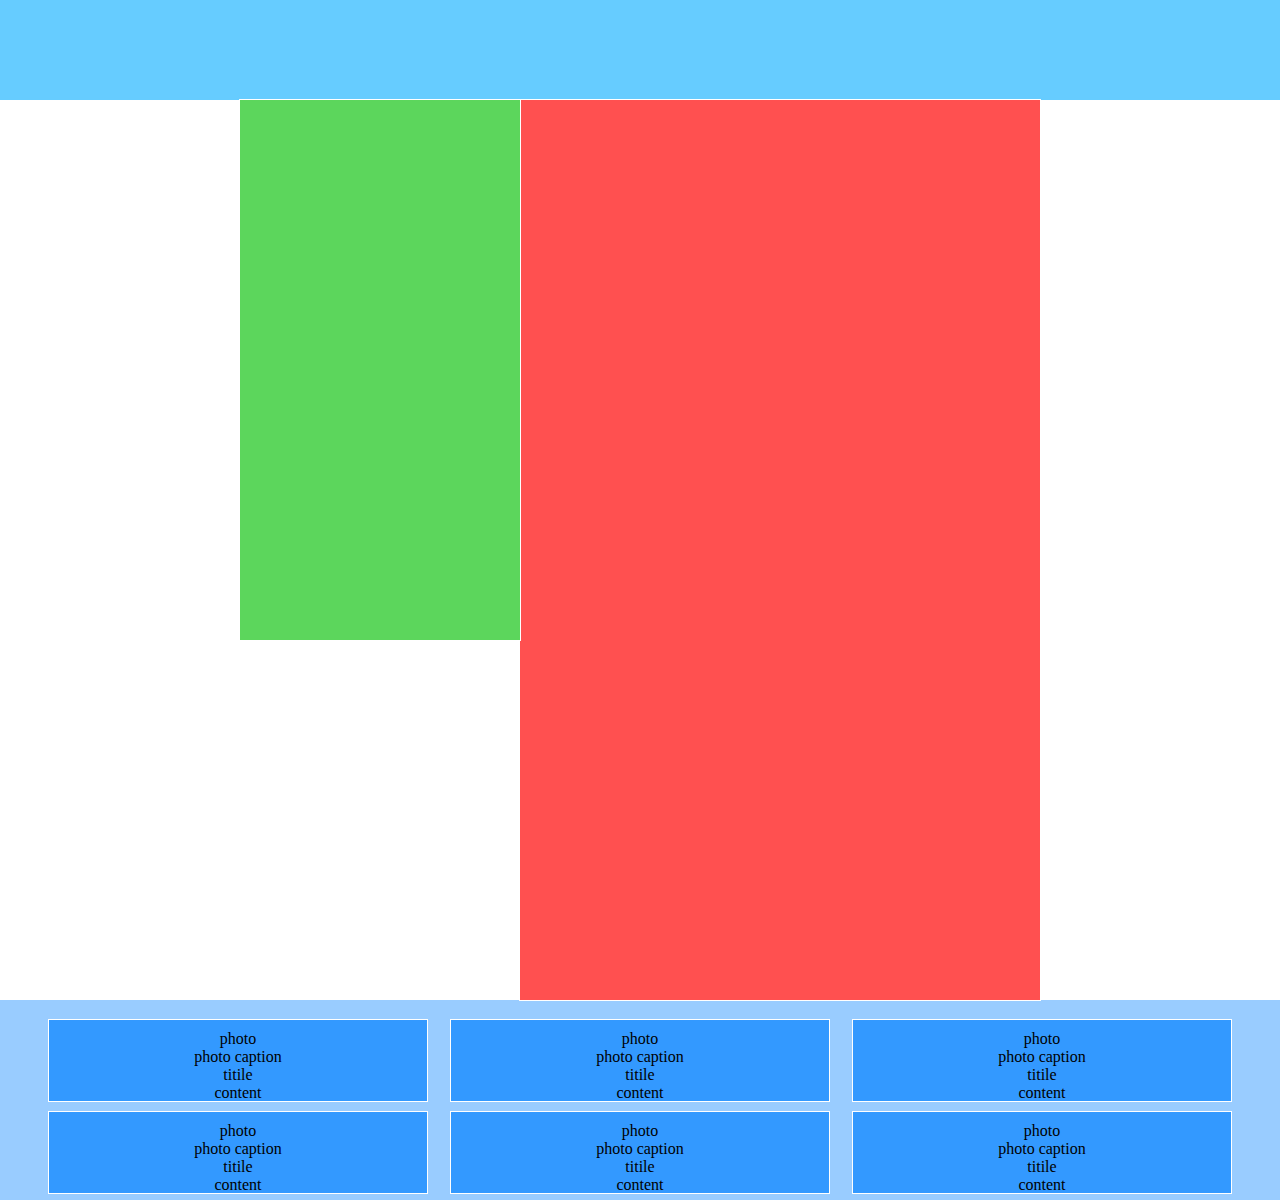
<file: index.html>
<!DOCTYPE html>
<html>
<head>
	<meta charset="utf-8">
	<title>floats</title>
	<link rel="stylesheet" type="text/css" href="./assets/css/style.css">
</head>
<body>
	<header>
	</header>
	<main>
		<div id="div-one"></div>
		<div id="div-two"></div>
	</main>
	<footer>
		<div class="media">
			<figure class="media-photo">photo</figure>
			<figcaption class="media-caption">photo caption</figcaption>
			<p class="media-title">titile</p>
			<p class="media-content">content</p>
		</div>
		<div class="media">
			<figure class="media-photo">photo</figure>
			<figcaption class="media-caption">photo caption</figcaption>
			<p class="media-title">titile</p>
			<p class="media-content">content</p>
		</div>
		<div class="media">
			<figure class="media-photo">photo</figure>
			<figcaption class="media-caption">photo caption</figcaption>
			<p class="media-title">titile</p>
			<p class="media-content">content</p>
		</div>
		<div class="media">
			<figure class="media-photo">photo</figure>
			<figcaption class="media-caption">photo caption</figcaption>
			<p class="media-title">titile</p>
			<p class="media-content">content</p>
		</div>
		<div class="media">
			<figure class="media-photo">photo</figure>
			<figcaption class="media-caption">photo caption</figcaption>
			<p class="media-title">titile</p>
			<p class="media-content">content</p>
		</div>
		<div class="media">
			<figure class="media-photo">photo</figure>
			<figcaption class="media-caption">photo caption</figcaption>
			<p class="media-title">titile</p>
			<p class="media-content">content</p>
		</div>

	</footer>
</body>
</html>
</file>
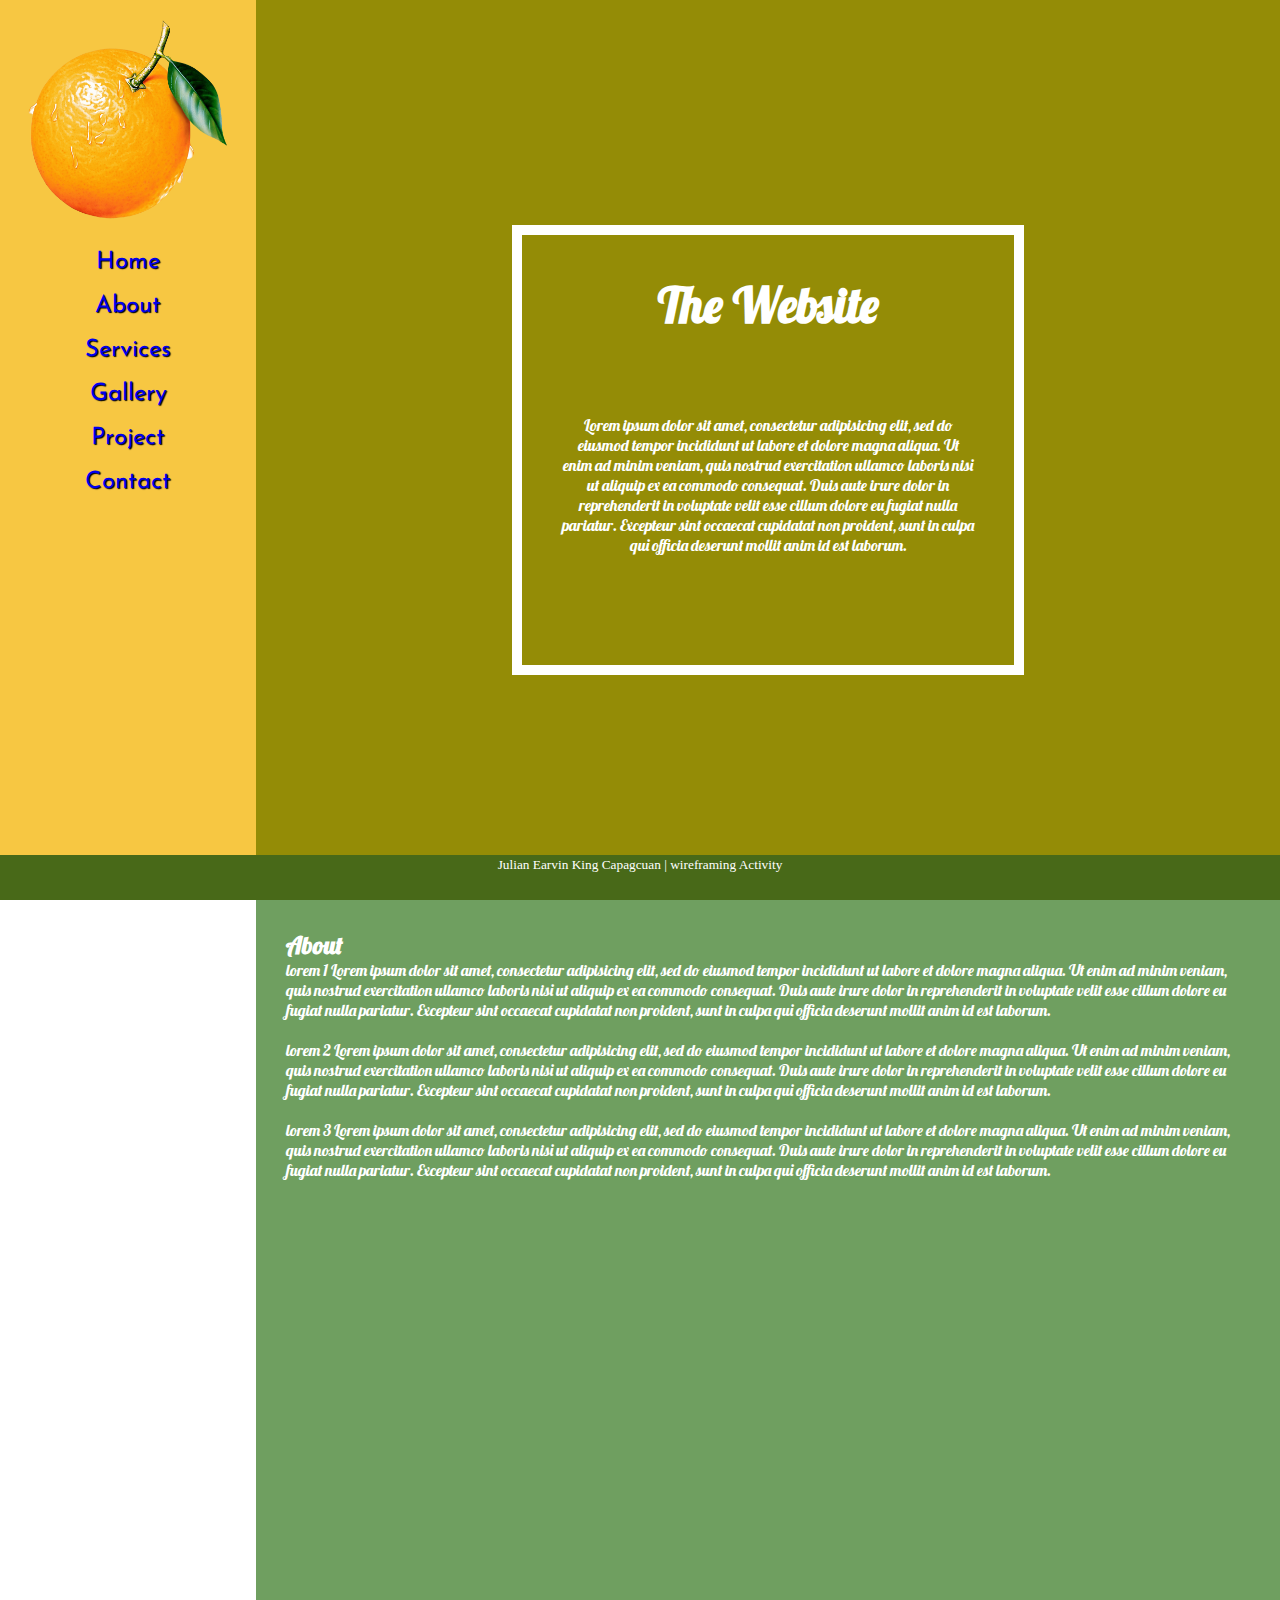
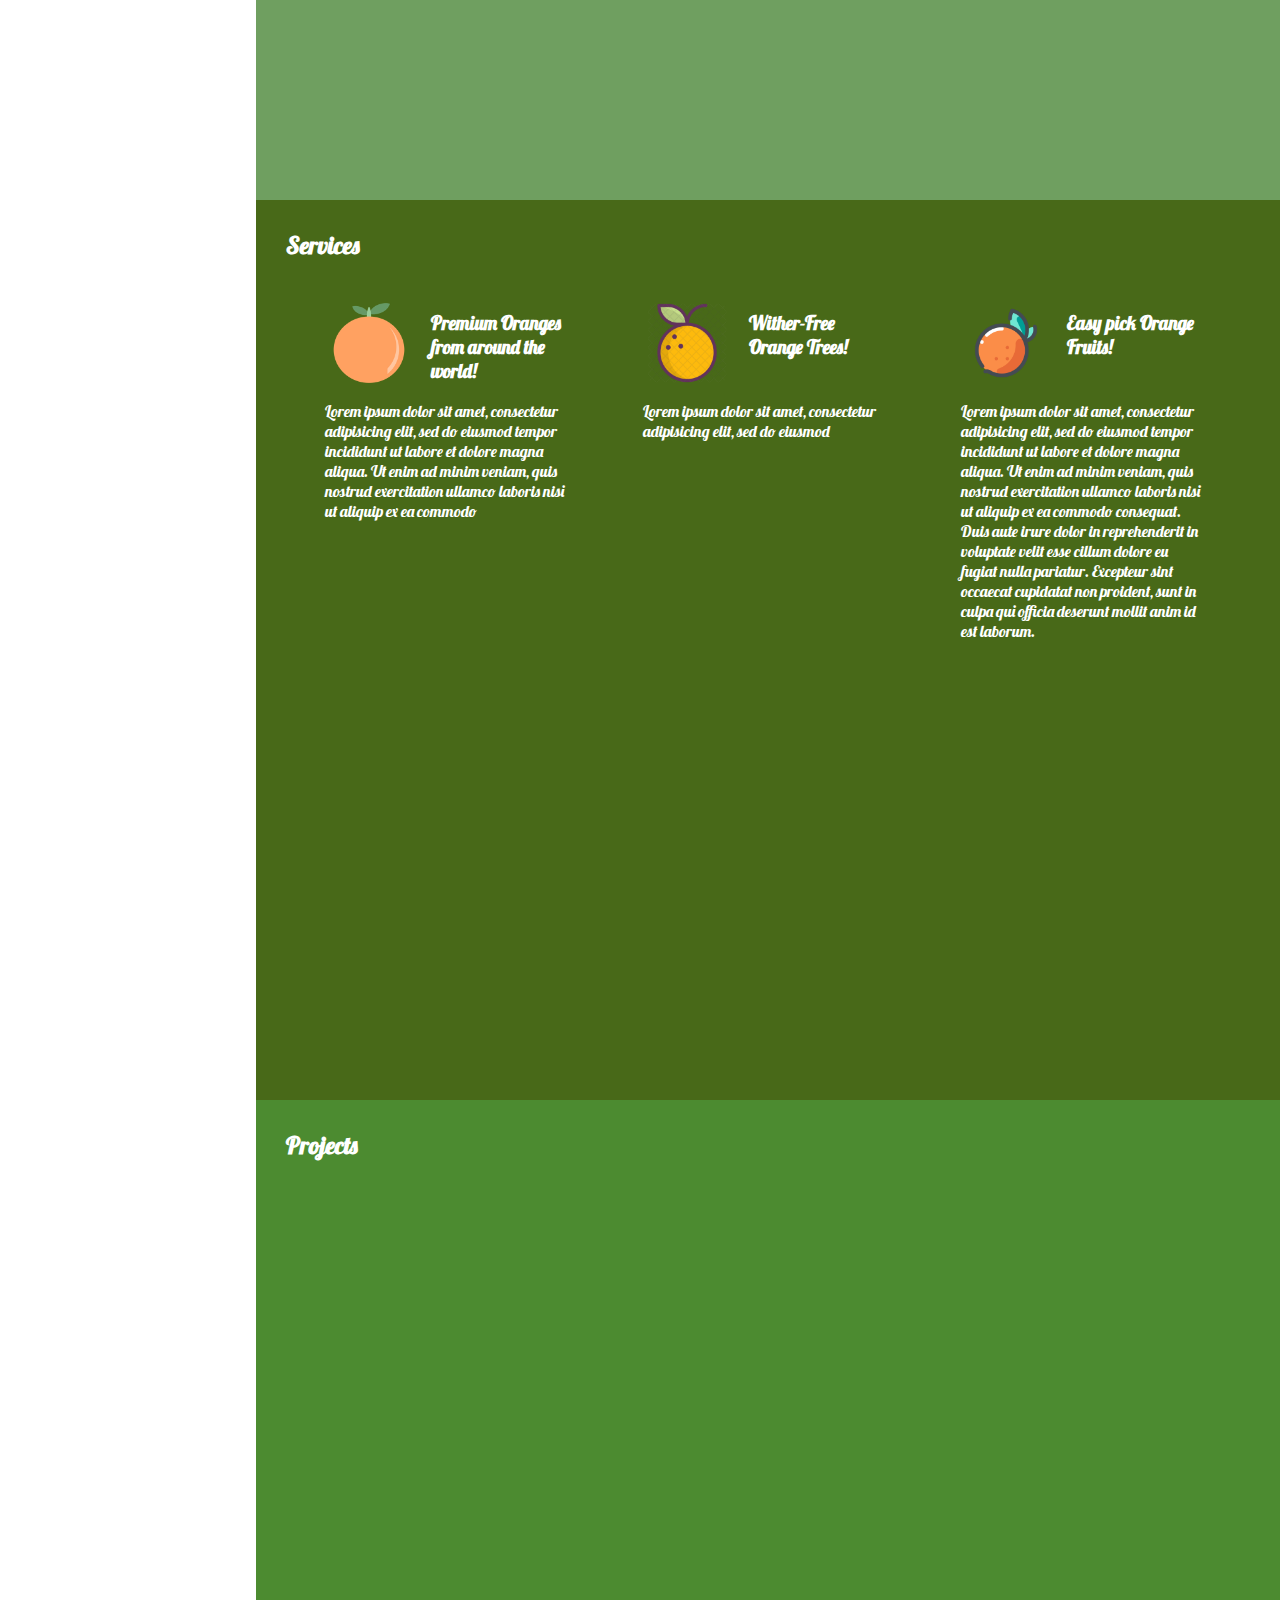
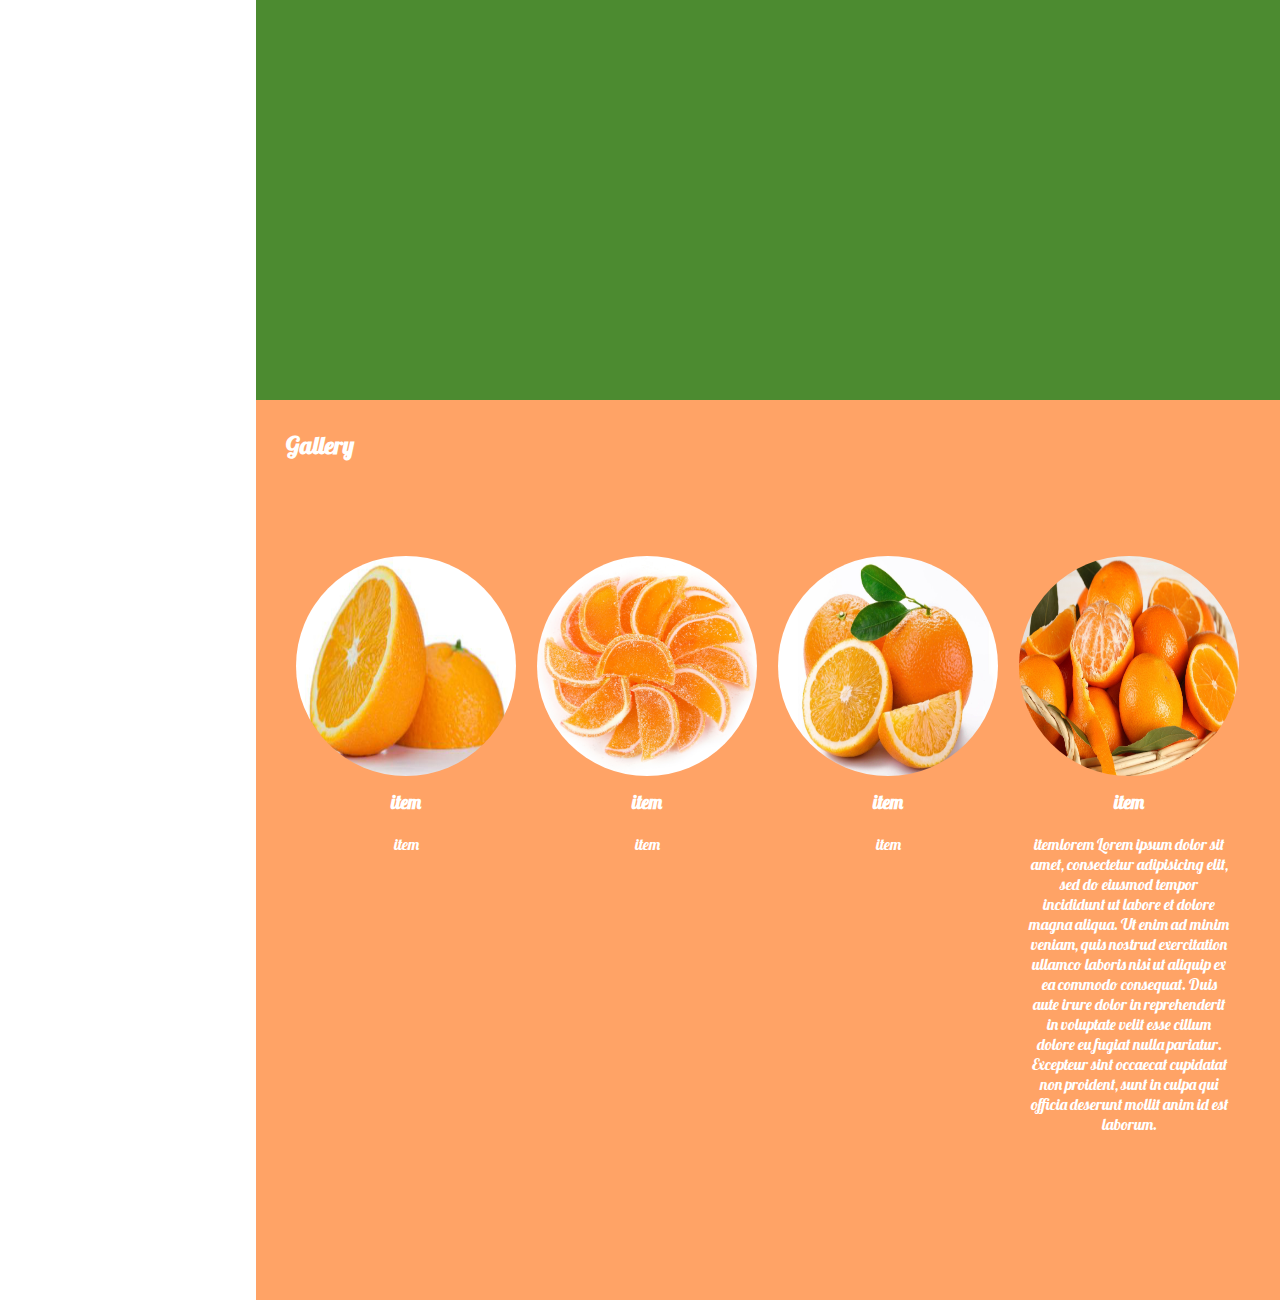
<file: activity2.html>
<!DOCTYPE html>
<html>
<head>
	<meta charset="utf-8">
	<meta name="viewport" content="width=device-width, initial-scale=1.0">
	<title>Activity 2</title>
	<link rel="stylesheet" type="text/css" href="./assets/css/activity2.css">
	<link href="https://fonts.googleapis.com/css?family=Josefin+Sans|Lobster" rel="stylesheet">
<link rel="stylesheet" type="text/css" href="https://csshake.surge.sh/csshake.min.css">
</head>
<body>
	<nav>
		<div class="logo shake-chunk"><img src="./assets/image/orange-logo.png"></div>
		<ul class="navigation">
			<li><a href="#banner">Home</a></li>
			<li><a href="#about">About</a></li>
			<li><a href="#services">Services</a></li>
			<li><a href="#gallery">Gallery</a></li>
			<li><a href="#projects">Project</a></li>
			<li><a href="#contact">Contact</a></li>
		</ul>
	</nav>
	<main>
		<section id="banner" >
			<div class="hero">
				<h1>The Website</h1>
				<p>Lorem ipsum dolor sit amet, consectetur adipisicing elit, sed do eiusmod
				tempor incididunt ut labore et dolore magna aliqua. Ut enim ad minim veniam,
				quis nostrud exercitation ullamco laboris nisi ut aliquip ex ea commodo
				consequat. Duis aute irure dolor in reprehenderit in voluptate velit esse
				cillum dolore eu fugiat nulla pariatur. Excepteur sint occaecat cupidatat non
				proident, sunt in culpa qui officia deserunt mollit anim id est laborum.</p>
			</div>
		</section>
		<section id="about">		
			<h2>About</h2>
			<p>lorem 1 Lorem ipsum dolor sit amet, consectetur adipisicing elit, sed do eiusmod
			tempor incididunt ut labore et dolore magna aliqua. Ut enim ad minim veniam,
			quis nostrud exercitation ullamco laboris nisi ut aliquip ex ea commodo
			consequat. Duis aute irure dolor in reprehenderit in voluptate velit esse
			cillum dolore eu fugiat nulla pariatur. Excepteur sint occaecat cupidatat non
			proident, sunt in culpa qui officia deserunt mollit anim id est laborum.</p>
			<br>
			<p>lorem 2 Lorem ipsum dolor sit amet, consectetur adipisicing elit, sed do eiusmod
			tempor incididunt ut labore et dolore magna aliqua. Ut enim ad minim veniam,
			quis nostrud exercitation ullamco laboris nisi ut aliquip ex ea commodo
			consequat. Duis aute irure dolor in reprehenderit in voluptate velit esse
			cillum dolore eu fugiat nulla pariatur. Excepteur sint occaecat cupidatat non
			proident, sunt in culpa qui officia deserunt mollit anim id est laborum.</p>
			<br>
			<p>lorem 3 Lorem ipsum dolor sit amet, consectetur adipisicing elit, sed do eiusmod
			tempor incididunt ut labore et dolore magna aliqua. Ut enim ad minim veniam,
			quis nostrud exercitation ullamco laboris nisi ut aliquip ex ea commodo
			consequat. Duis aute irure dolor in reprehenderit in voluptate velit esse
			cillum dolore eu fugiat nulla pariatur. Excepteur sint occaecat cupidatat non
			proident, sunt in culpa qui officia deserunt mollit anim id est laborum.</p>
		</section>
		<section id="services" class="clear">
			<h2>Services</h2>
			<div class="services-column">
				<img src="./assets/image/orange-icon1.png" alt="service">
				<h3>Premium Oranges from around the world!</h3>
				<p>Lorem ipsum dolor sit amet, consectetur adipisicing elit, sed do eiusmod
				tempor incididunt ut labore et dolore magna aliqua. Ut enim ad minim veniam,
				quis nostrud exercitation ullamco laboris nisi ut aliquip ex ea commodo</p>
			</div>	
			<div class="services-column">
				<img src="./assets/image/orange-icon2.png" alt="service">
				<h3>Wither-Free Orange Trees!</h3>
				<p>Lorem ipsum dolor sit amet, consectetur adipisicing elit, sed do eiusmod</p>
			</div>	
			<div class="services-column">
				<img src="./assets/image/orange-icon3.png" alt="service">
				<h3>Easy pick Orange Fruits!</h3>
				<p> Lorem ipsum dolor sit amet, consectetur adipisicing elit, sed do eiusmod
				tempor incididunt ut labore et dolore magna aliqua. Ut enim ad minim veniam,
				quis nostrud exercitation ullamco laboris nisi ut aliquip ex ea commodo
				consequat. Duis aute irure dolor in reprehenderit in voluptate velit esse
				cillum dolore eu fugiat nulla pariatur. Excepteur sint occaecat cupidatat non
				proident, sunt in culpa qui officia deserunt mollit anim id est laborum.</p>
			</div>	
		</section>
		<section id="projects">		
			<h2>Projects</h2>
		</section>
		<section id="gallery">			
			<h2>Gallery</h2>
			<div class="gallery-item">
				<img src="./assets/image/orange-gallery1.jpg" alt="gallery">
				<h3>item</h3>
				<p>item</p>
			</div>
			<div class="gallery-item">
				<img src="./assets/image/orange-gallery2.jpg" alt="gallery">
				<h3>item</h3>
				<p>item</p>
			</div>
			<div class="gallery-item">
				<img src="./assets/image/orange-gallery3.jpg" alt="gallery">
				<h3>item</h3>
				<p>item</p>
			</div>
			<div class="gallery-item">
				<img src="./assets/image/orange-gallery4.jpg" alt="gallery">
				<h3>item</h3>
				<p>itemlorem	Lorem ipsum dolor sit amet, consectetur adipisicing elit, sed do eiusmod
				tempor incididunt ut labore et dolore magna aliqua. Ut enim ad minim veniam,
				quis nostrud exercitation ullamco laboris nisi ut aliquip ex ea commodo
				consequat. Duis aute irure dolor in reprehenderit in voluptate velit esse
				cillum dolore eu fugiat nulla pariatur. Excepteur sint occaecat cupidatat non
				proident, sunt in culpa qui officia deserunt mollit anim id est laborum.</p>
			</div>
		</section>		
	</main>
	<footer id="contact">	
		<section class="clear">
			<small>Julian Earvin King Capagcuan | wireframing Activity</small>
		</section>
	</footer>
</body>
</html>
</file>
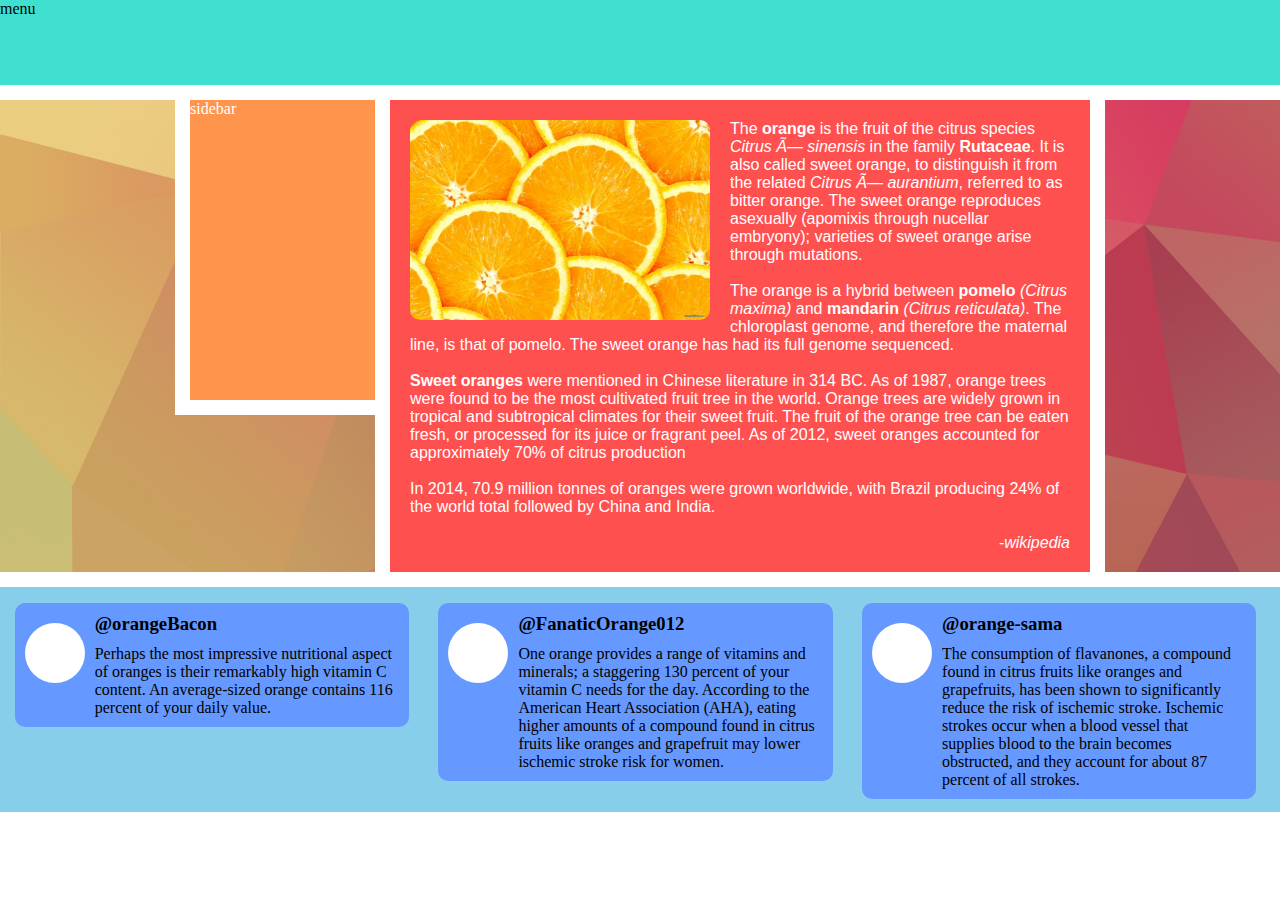
<file: index-classver.html>
<!DOCTYPE html>
<html>
<head>
	<meta charset="utf-08">
	<meta name="viewport" content="width=device-width, scale=1.0">
	<title>floats(class ver.)</title>
 	<link rel="stylesheet" type="text/css" href="./assets/css/style-classver.css">
</head>
<body>
	<div class="menu">
		<p>menu</p>
	</div>
	<div class="container">
	<div class="page clear">
		<div class="sidebar">
			<p>sidebar</p>
		</div>
		<div class="content">
			<img src="./assets/image/orange.jpg" class="article-image">
			<p>The <strong>orange</strong> is the fruit of the citrus species <em>Citrus × sinensis</em> in the family <strong>Rutaceae</strong>. It is also called sweet orange, to distinguish it from the related <em>Citrus × aurantium</em>, referred to as bitter orange. The sweet orange reproduces asexually (apomixis through nucellar embryony); varieties of sweet orange arise through mutations.</p>
			<br>
			<p>The orange is a hybrid between <strong>pomelo</strong> <em>(Citrus maxima)</em> and <strong>mandarin</strong> <em>(Citrus reticulata)</em>. The chloroplast genome, and therefore the maternal line, is that of pomelo. The sweet orange has had its full genome sequenced.</p>		
			<br>
			<p><strong>Sweet oranges</strong> were mentioned in Chinese literature in 314 BC. As of 1987, orange trees were found to be the most cultivated fruit tree in the world. Orange trees are widely grown in tropical and subtropical climates for their sweet fruit. The fruit of the orange tree can be eaten fresh, or processed for its juice or fragrant peel. As of 2012, sweet oranges accounted for approximately 70% of citrus production</p>
			<br>
			<p>In 2014, 70.9 million tonnes of oranges were grown worldwide, with Brazil producing 24% of the world total followed by China and India.</p>
			<br>
			<cite>&dash;wikipedia</cite>
		</div>
	</div>
	</div>
	<div class="footer clear">
		<p>footer</p>
		<div class="footer-items clear">
			<div class="item-avatar"></div>
			<h3 class="item-username">@orangeBacon</h3>
			<p class="item-comment">Perhaps the most impressive nutritional aspect of oranges is their remarkably high vitamin C content. An average-sized orange contains 116 percent of your daily value.
			</p>
		</div>
		<div class="footer-items clear">
			<div class="item-avatar"></div>
			<h3 class="item-username">@FanaticOrange012</h3>
			<p class="item-comment">One orange provides a range of vitamins and minerals; a staggering 130 percent of your vitamin C needs for the day. According to the American Heart Association (AHA), eating higher amounts of a compound found in citrus fruits like oranges and grapefruit may lower ischemic stroke risk for women.
			</p>
		</div>
		<div class="footer-items clear">
			<div class="item-avatar"></div>
			<h3 class="item-username">@orange-sama</h3>
			<p class="item-comment">The consumption of flavanones, a compound found in citrus fruits like oranges and grapefruits, has been shown to significantly reduce the risk of ischemic stroke. Ischemic strokes occur when a blood vessel that supplies blood to the brain becomes obstructed, and they account for about 87 percent of all strokes.
			</p>
		</div>
	</div>
</body>
</html>
</file>
<file: assets/css/style.css>
*{
	padding: 0;
	margin: 0;
	box-sizing: border-box;
}
html, body{
	height: 100%;
	width: 100%;
}
header{
	height: 100px;
	width: 100%;
	background-color: #66ccff;
}
main{
	height: 100%;
	width: 800px;
	margin: 0 auto;
}
main > div#div-one{
	height: 100%;
	width: 65%;
	background-color: #ff5050;
	float: right;
	outline: 1px solid white;
}
main > div#div-two{
	height: 60%;
	width: 35%;
	background-color: #5cd65c;
	float: left;
	outline: 1px solid white;
}
footer{
	height: 200px;
	width: 100%;
	background-color: #99ccff;
	padding: 10px;
	text-align: center;
}
footer > div.media{
	height: 45%; 
	width: 30%;
	background-color: #3399ff;
	outline: 1px solid white;
	display: inline-block;
	padding: 10px;
	margin-left: 10px;
	margin-right: 10px; 
	margin-top: 10px;
}
</file>
<file: assets/css/activity2.css>
*{
	padding: 0;
	margin: 0;
	box-sizing: border-box; 
}
html, body{
	height: 100%;
	width: 100%;
}
body{
	overflow: hidden;
	color: white;
}
.clear:after{
	content:"";
	clear: both;
	display: block;
}
nav{
	height: 95%;
	width: 20%;
	background-color: #F7C742; /* #ffff66;*/
/*	float: left;*/
	text-align: center;
	position: fixed;
	left: 0;
}
nav > div.logo{
	height: 200px; 
	width: 200px;
	margin: 0 auto;
	margin-top: 20px;
	margin-bottom: 20px; 
}
nav > div.logo > img{
	height: 200px;
	width: 200px;
}
nav > ul{
	width: 100%;
	margin: 0 auto;
	list-style: none;
}
nav > ul > li{
	font-size: 1.5em;
	margin: 0;
	padding: 0;
}
nav > ul > li > a {
	padding: 10px;
	display: block;
	text-decoration: none;
	font-family: 'Josefin Sans', sans-serif;
	text-shadow: 1px 1px 1px black;
}
nav > ul > li > a:visited{
	color: white;
}
nav > ul > li > a:hover {
	background-color: #948C06;
	color: #F7C742;
}
main{
	height: 100%;
	width: 80%;
	background-color:#948C06; /*#e0e0d1*/
	position: absolute;
	right: 0%;
	font-family: 'Lobster', cursive;
	/*float: right;*/
}
main > section#banner{
	height: 100%;
	text-align: center;
	position: relative;
}
main > section#banner > div.hero{
	height: 50%;
	width: 50%;
	border: 10px solid white;
	color: white;
	position: absolute;
	top: 50%;
	left: 50%;
	transform: translate(-50%, -50%); 
}
main > section#banner > div.hero > h1{
	padding: 40px;
	font-size: 3em;
}
main > section#banner > div.hero > p{
	padding: 40px;
}
main > section#about{
	height: 100%;
	padding: 30px;
	background-color: #6F9F60;
}
main > section#services{
	height: 100%;
	padding: 30px;
	background-color: #486918;
}
main > section#services > div.services-column{
	width: 29%;/*
	border: 5px solid white;*/
	float: left;
	margin: 2%;
	padding: 2%;
}
/*main > section#services > div.services-column > img{	
	height: 80px; 
	width: 80px;
	float: left;
	margin: 2%;
}*/
img[alt*="service"]{
	height: 80px; 
	width: 80px;
	display: inline-block;
	margin: 2%;
}
img[alt*="gallery"]{
	height: 220px; 
	width: 220px;
	display: inline-block;
	border-radius: 50%;
}
main > section#services > div.services-column > h3{	
	max-width: 56%;
	min-height: 90px;
	margin-left: 5%;
	margin-top: 5%;
	float: right;
}
main > section#services > div.services-column > p{	
clear: both;
}
main > section#projects{
	height: 100%;
	padding: 30px;
	background-color: #4C8B30;
}
main > section#gallery{
	height: 100%;
	padding: 30px;
	background-color: #ffa366;
}
main > section#gallery > h2{
	padding-bottom: 10%;
}
main > section#gallery > div.gallery-item{
	width: 23%;
	float: left;
	margin: 0 1%;
	text-align: center;
}
main > section#gallery > div.gallery-item > h3{
	padding: 10px;
}
main > section#gallery > div.gallery-item > p{
	padding: 10px;
}

footer > section{
	width: 100%;
	height: 5%;
	bottom: 0%;
	background-color: #486918; /* #66ff66;*/
	position: fixed;
	color: white;
	text-align: center;
}
</file>
<file: assets/css/style-classver.css>
*{
	padding: 0;
	margin: 0;
	box-sizing: border-box;
}
html, body{
	height: 100%;
	width: 100%;
}
/*clear fix*/
.clear:after{
	content:"";
	clear:both;
	display: block;
}
/*main container*/
div.page{
	width: 900px;
	margin: 0 auto;
}
div.container{
	width: 100%;
	background-image: url("../image/bg.jpg");
	background-repeat: no-repeat;
	background-size: cover;
	outline:15px solid white;
}
div.menu{
	height: 100px;
	background-color: turquoise;
}
div > div.sidebar{
	height: 300px;
	width: 200px;
	background-color: #ff944d;	
	color: white;
	float: left;
	outline:15px solid white;
}
div > div.content{
	height: 100%;
	width: 700px;
	background-color:#ff5050;
	color: white;
	font-family: sans-serif;
	float: left;
	padding: 20px;
	outline:15px solid white;
}
div > div.content > img.article-image{
	height: 200px;
	width: 300px;
	border-radius: 10px;
	margin-right: 20px;
	float: left;
}
div > div.content > cite{
	float: right;
}
div.footer{
	background-color: skyblue;
}
div.footer > div.footer-items{
	width: 30.8%;
	background-color: #6699ff;
	margin: 13px 1.15%;
	float: left;
	padding: 10px;
	border-radius: 10px;
}
div.footer > div.footer-items > div.item-avatar{
	height: 60px;
	width: 60px;
	border-radius: 50%;
	background-color: white;
	float: left;
	margin-top: 10px;
	margin-right: 10px;
}
div.footer > div.footer-items > h3.item-username{
	width: 80%;
	margin-bottom: 10px;
	float: left;
}
div.footer > div.footer-items > p.item-comment{
	width: 80%;
	overflow: hidden;
}
</file>
